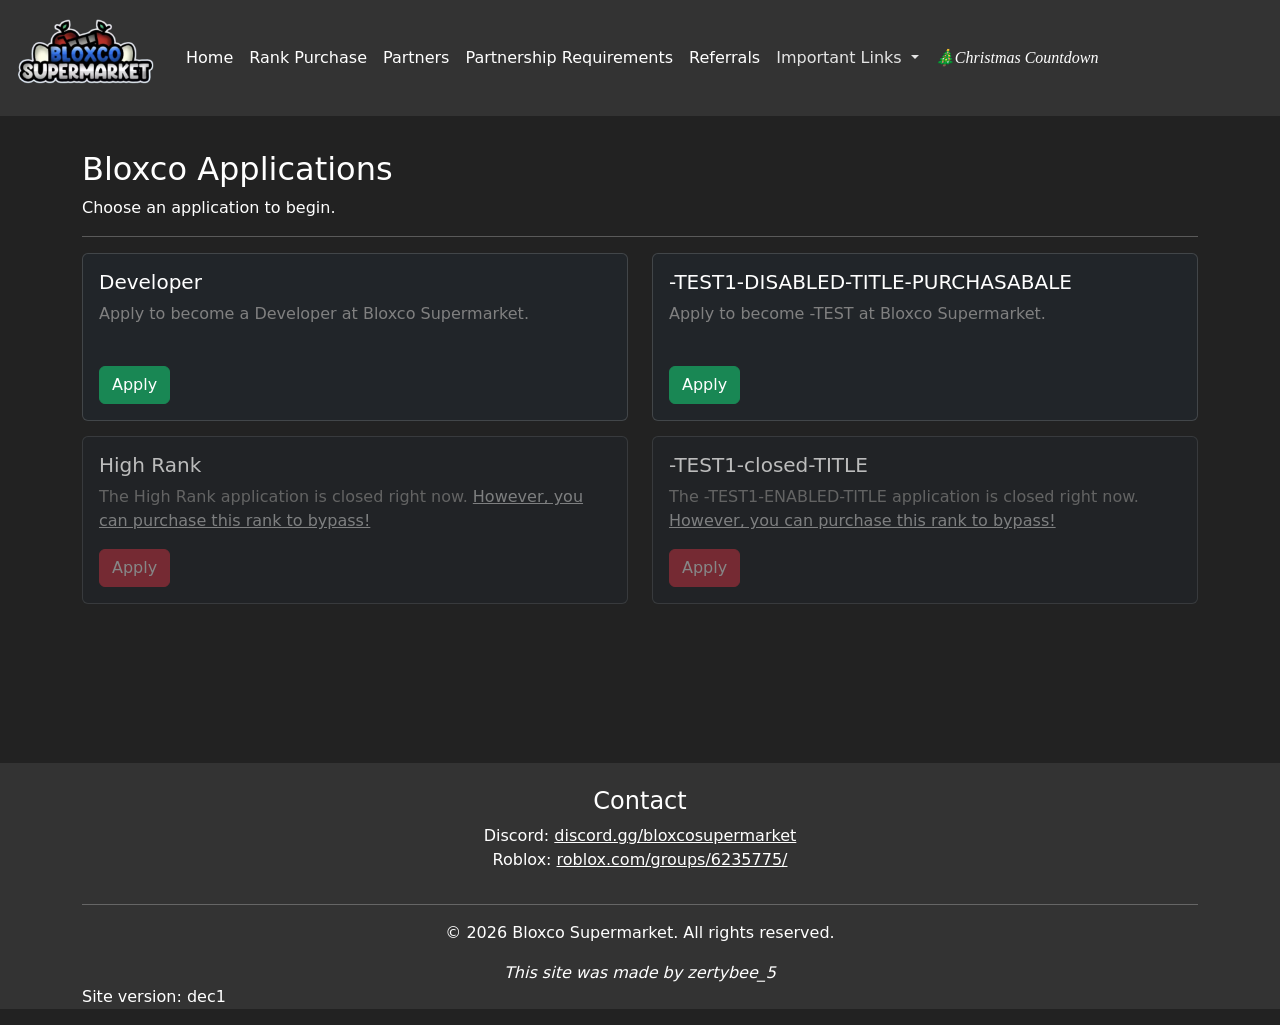
<file: applications/index.html>
<!doctype html>
<html lang="en" class="dark-mode" data-bs-theme="dark">

<head>
  <meta charset="utf-8">
  <meta name="viewport" content="width=device-width, initial-scale=1">
  <title>Bloxco Supermarket</title>
  <link rel="icon" type="image/png" href="../src/media/graphics/BloxcoGraphics/BloxcoSiteIcon.png">
  <link href="../src/code/css/bloxco.css" rel="stylesheet">
  <link href="https://cdn.jsdelivr.net/npm/bootstrap@5.3.0/dist/css/bootstrap.min.css" rel="stylesheet"
    integrity="sha384-9ndCyUaIbzAi2FUVXJi0CjmCapSmO7SnpJef0486qhLnuZ2cdeRhO02iuK6FUUVM" crossorigin="anonymous">
  <link rel="stylesheet" href="https://cdnjs.cloudflare.com/ajax/libs/font-awesome/4.7.0/css/font-awesome.min.css">
  <style>
    .required {
      color: red !important;
      font-size: small !important;
      content: '*' !important;
    }
    .card {
      min-height: 100%;
    }
  </style>
</head>

<body class="dark-mode">
  <nav class="navbar navbar-expand-lg text-light dark-mode" style="margin-bottom: 10px;" id="navbar">
    <div class="container-fluid">
      <img class="navbar-brand" style="height:100px;width:150px;"
        src="../src/media/graphics/BloxcoGraphics/BloxcoNavBrand.png" draggable="false" id="nav-logo" />
      <button class="navbar-toggler" type="button" data-bs-toggle="collapse" data-bs-target="#nav-maincontent"
        aria-controls="nav-maincontent" aria-expanded="false" aria-label="Toggle navigation"
        style="filter: invert(0.5);">
        <span class="navbar-toggler-icon"></span>
      </button>
      <div class="collapse navbar-collapse" id="nav-maincontent">
      </div>
      <form class="d-flex" id="nav-addon">
      </form>
    </div>
  </nav>
  <div id="alert-container" style="display: none;"></div>
  <br />
  <section id="s1" class="dark-mode">
    <div class="container">
      <h2 id="title"><span id="s-rank">Bloxco Applications</span></h2>
      <p>Choose an application to begin.
        <br />
      </p>
      <hr>
      <div class="row" id="loadApps">
      </div><br/>
      <div class="row" id="loadAppsClosed">
      </div>
  </section>
  <br /><br /><br /><br /><br />
  <script src="https://cdn.jsdelivr.net/npm/bootstrap@5.3.0/dist/js/bootstrap.bundle.min.js"
    integrity="sha384-geWF76RCwLtnZ8qwWowPQNguL3RmwHVBC9FhGdlKrxdiJJigb/j/68SIy3Te4Bkz"
    crossorigin="anonymous"></script>
  <script src="all.js"></script>
  <script src="index.js"></script>
  <script src="../src/code/js/main.js"></script>
  <script src="../src/code/js/countdown.js"></script>
</body>
<footer class="text-center dark-mode" id="ftr"></footer>

<div id="mainForm" style="display: none;"></div>

</html>
</file>
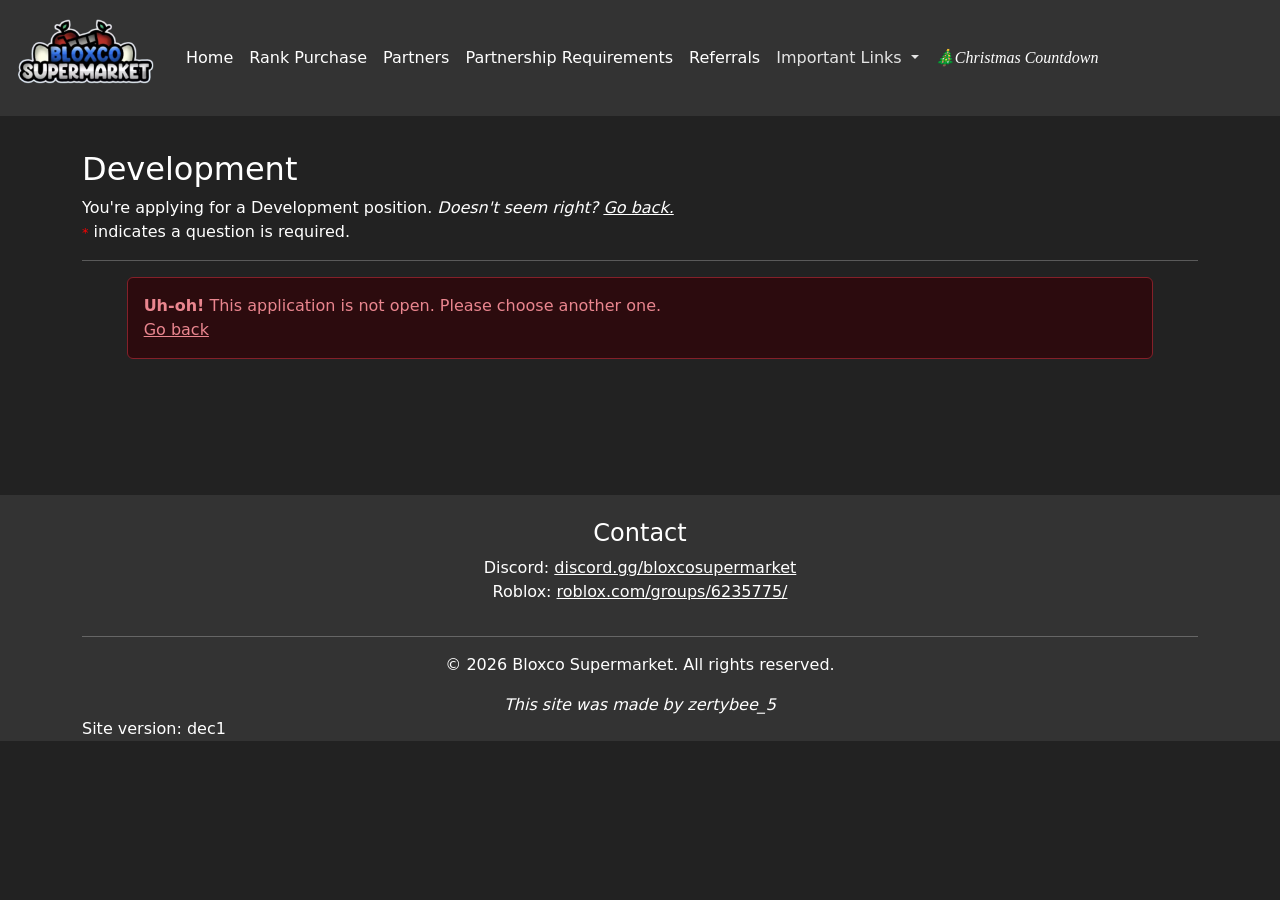
<file: applications/dev.html>
<!doctype html>
<html lang="en" class="dark-mode" data-bs-theme="dark">

<head>
  <meta charset="utf-8">
  <meta name="viewport" content="width=device-width, initial-scale=1">
  <title>Bloxco Supermarket</title>
  <link rel="icon" type="image/png" href="../src/media/graphics/BloxcoGraphics/BloxcoSiteIcon.png">
  <link href="../src/code/css/bloxco.css" rel="stylesheet">
  <link href="https://cdn.jsdelivr.net/npm/bootstrap@5.3.0/dist/css/bootstrap.min.css" rel="stylesheet"
    integrity="sha384-9ndCyUaIbzAi2FUVXJi0CjmCapSmO7SnpJef0486qhLnuZ2cdeRhO02iuK6FUUVM" crossorigin="anonymous">
  <link rel="stylesheet" href="https://cdnjs.cloudflare.com/ajax/libs/font-awesome/4.7.0/css/font-awesome.min.css">
  <style>
    .required {
      color: red !important;
      font-size: small !important;
      content: '*' !important;
    }
  </style>
</head>

<body class="dark-mode">
  <nav class="navbar navbar-expand-lg text-light dark-mode" style="margin-bottom: 10px;" id="navbar">
    <div class="container-fluid">
      <img class="navbar-brand" style="height:100px;width:150px;"
        src="../src/media/graphics/BloxcoGraphics/BloxcoNavBrand.png" draggable="false" id="nav-logo" />
      <button class="navbar-toggler" type="button" data-bs-toggle="collapse" data-bs-target="#nav-maincontent"
        aria-controls="nav-maincontent" aria-expanded="false" aria-label="Toggle navigation"
        style="filter: invert(0.5);">
        <span class="navbar-toggler-icon"></span>
      </button>
      <div class="collapse navbar-collapse" id="nav-maincontent">
      </div>
      <form class="d-flex" id="nav-addon">
      </form>
    </div>
  </nav>
  <script type="text/javascript">var submitted = false</script>
  <iframe name="sucessMessage" id="sucessMessage" style="display: none;"
    onload='if(submitted){window.location="/applications/submitted.html?a=Development";}'></iframe>
  <div id="alert-container" style="display: none;"></div>
  <br />
  <section id="s1" class="dark-mode">
    <div class="container">
      <h2 id="title">Development</h2>
      <p>You're applying for a Development position. <i>Doesn't seem right? <a href="../applications/index.html">Go
            back.</a></i>
        <br />
        <span class="required">*</span> indicates a question is required.
      </p>
      <hr>

      <div id="mainForm">
        <h1>Loading...</h1>
        <span>Is this taking more than 5 seconds time? There might be a bug! Please notify zertybee on
          Discord.</span><br>
        <span id="id1"></span><span id="id2"></span>
      </div>


      <!-- requirements Modal -->
      <div class="modal fade" id="exampleModal" tabindex="-1" aria-labelledby="exampleModalLabel" aria-hidden="true">
        <div class="modal-dialog">
          <div class="modal-content">
            <div class="modal-header">
              <h1 class="modal-title fs-5" id="exampleModalLabel">Development requirements</h1>
              <button type="button" class="btn-close" data-bs-dismiss="modal" aria-label="Close"></button>
            </div>
            <div class="modal-body">
              <ul class="list-group">
                <li class="list-group-item">
                  <label class="form-check-label stretched-link">You must be <strong>13 years</strong> or older.</label>
                </li>
                <li class="list-group-item">
                  <label class="form-check-label stretched-link">You must <strong>meet the set qouta</strong>. <span
                      style="font-size: 13px;">(LOAs are provided)</span></label>
                </li>
                <li class="list-group-item">
                  <label class="form-check-label stretched-link">You must have <strong>fairly good
                      grammar</strong>.</label>
                </li>
                <li class="list-group-item">
                  <label class="form-check-label stretched-link">You must be able to <strong>write & understand
                      English</strong>.</label>
                </li>
                <li class="list-group-item">
                  <label class="form-check-label stretched-link">You must be able to <strong>work with a
                      team</strong>.</label>
                </li>
                <li class="list-group-item">
                  <label class="form-check-label stretched-link">You must be <strong>active</strong>.</label>
                </li>
                <li class="list-group-item">
                  <label class="form-check-label stretched-link">You must be able to <strong>keep calm</strong> in
                    stressful situations.</label>
                </li>
                <li class="list-group-item">
                  <label class="form-check-label stretched-link">You must <strong>stay kind</strong> to those around
                    you.</label>
                </li>
                <li class="list-group-item">
                  <label class="form-check-label stretched-link">You must follow <strong>the
                      guidelines</strong>.</label>
                </li>
                <li class="list-group-item">
                  <label class="form-check-label stretched-link">You must have <strong>more than 5 months</strong> of experience.</label>
                </li>
                <li class="list-group-item">
                  <label class="form-check-label stretched-link">You must have <strong>past work</strong>.</label>
                </li>
                <li class="list-group-item">
                  <label><span style="font-size: 20px;">!!!</span> You must be in our <a class="fw-bold"
                      href="../discord.html" style="pointer-events: all;">Discord Server</a>.</label>
                </li>
              </ul>
            </div>
            <div class="modal-footer">
              <button type="button" class="btn btn-secondary" data-bs-dismiss="modal">Close</button>
            </div>
          </div>
        </div>
      </div>

      <!-- javascripts -->
      <script>
        //bugreport
        document.getElementById("id1").innerText = "Page loaded at ", document.getElementById("id2").innerText = Date(), console.warn(Date());
      </script>
      <script src="dev.js">
        //hr - _DEVELOPER/apps.hr.js
      </script>
      <script src="all.js">
        // all - _DEVELOPER/apps.all.js
      </script>
      <script>
        //script1 - _DEVELOPER/apps.hr.script1.js
        setTimeout((() => { if ("true" === localStorage.getItem("appisenabled")) { const e = document.getElementById("dontmeetrequirementsopt"), t = document.getElementById("meetrequirementsopt"), n = document.getElementById("error-nomeetreq"), d = document.getElementById("hrSubmit"), s = document.getElementById("robloxuser"), o = document.getElementById("usernameError"); let r = !1, a = !1; function i() { e.checked ? (n.innerHTML = "You do not meet the requirements.", d.classList.add("disabled"), r = !1) : (n.innerHTML = "", d.classList.remove("disabled"), r = !0); /^[a-zA-Z0-9_]{3,20}$/.test(s.value) ? (o.textContent = "", d.classList.remove("disabled"), a = !0) : (o.textContent = "Please enter a valid Roblox username.", d.classList.add("disabled"), a = !1), a && r ? (d.classList.remove("disabled"), document.getElementById("error-submit").innerText = "") : (d.classList.add("disabled"), document.getElementById("error-submit").innerText = "Something still needs attention. Please look for an error.") } i(), e.addEventListener("change", i), t.addEventListener("change", i), s.addEventListener("input", i) } }), 100);
      </script>
      <script>
        //script2 - _DEVELOPER/apps.hr.script2.js
        setTimeout((() => { if ("true" === localStorage.getItem("appisenabled")) { function e() { const e = document.getElementById("hrSubmit"), t = document.querySelectorAll("[required]"); let r = !0; t.forEach((e => { e.value.trim() || (r = !1) })), r ? (e.classList.remove("disabled"), document.getElementById("error-submit").innerText = "") : (e.classList.add("disabled"), document.getElementById("error-submit").innerText = "Please fill in all required fields.") } document.querySelectorAll("input[required], select[required]").forEach((t => { t.addEventListener("input", e) })) } }), 100);
      </script>
      <script>
        //script3 - _DEVELOPER/apps.hr.script3.js
        setTimeout((() => { if ("true" === localStorage.getItem("appisenabled")) { const e = document.getElementById("areustaffyes"), t = document.getElementById("q-whatrankisuserquestion"); function n() { t.style.display = e.checked ? "block" : "none", checkRequiredFields() } e.addEventListener("change", n), document.getElementById("areustaffno").addEventListener("change", n) } }), 100);
      </script>
  </section>
  <br /><br /><br /><br /><br />
  <script src="https://cdn.jsdelivr.net/npm/bootstrap@5.3.0/dist/js/bootstrap.bundle.min.js"
    integrity="sha384-geWF76RCwLtnZ8qwWowPQNguL3RmwHVBC9FhGdlKrxdiJJigb/j/68SIy3Te4Bkz"
    crossorigin="anonymous"></script>
  <script src="../src/code/js/main.js"></script>
  <script src="../src/code/js/countdown.js"></script>
</body>
<footer class="text-center dark-mode" id="ftr"></footer>

</html>
</file>
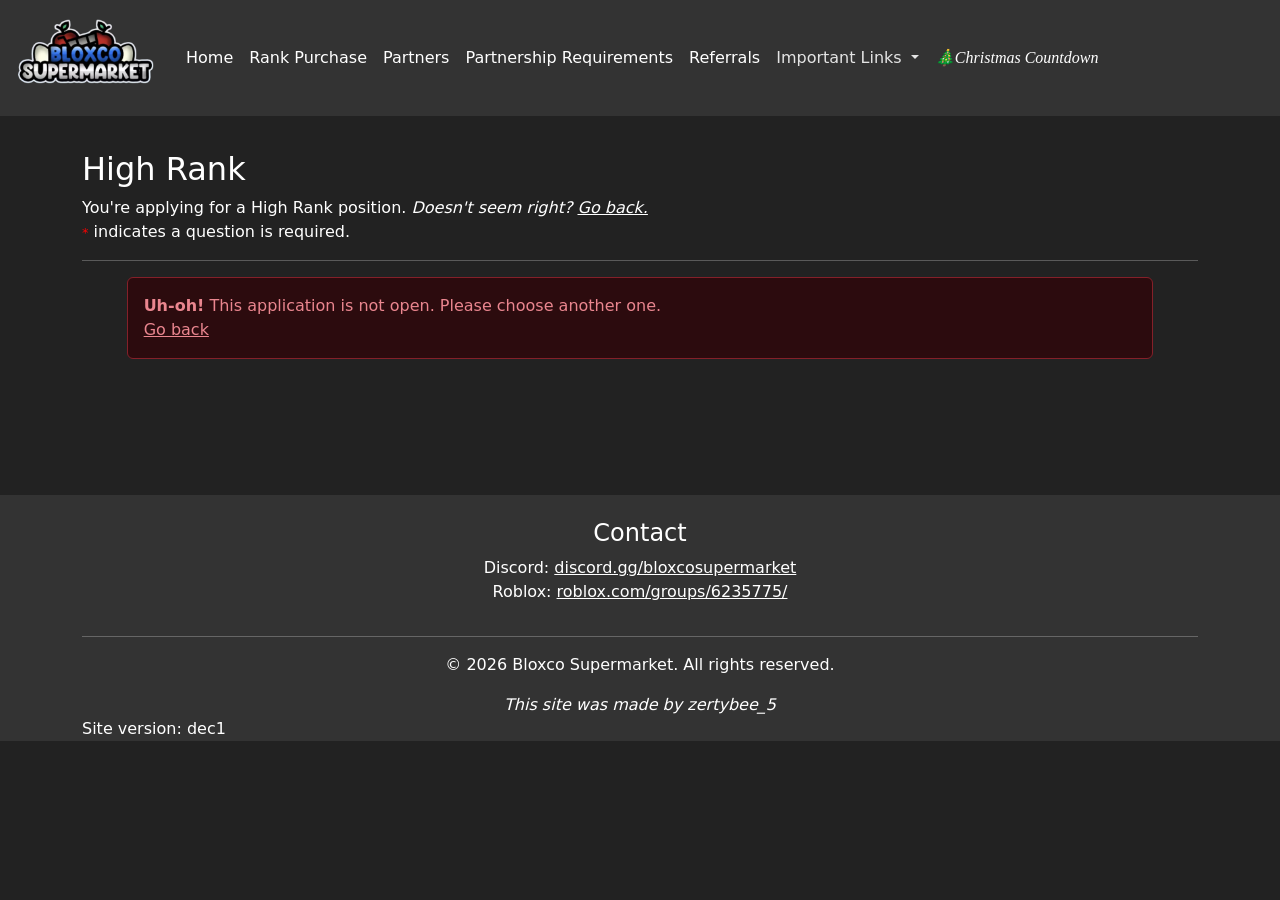
<file: applications/hr.html>
<!doctype html>
<html lang="en" class="dark-mode" data-bs-theme="dark">

<head>
  <meta charset="utf-8">
  <meta name="viewport" content="width=device-width, initial-scale=1">
  <title>Bloxco Supermarket</title>
  <link rel="icon" type="image/png" href="../src/media/graphics/BloxcoGraphics/BloxcoSiteIcon.png">
  <link href="../src/code/css/bloxco.css" rel="stylesheet">
  <link href="https://cdn.jsdelivr.net/npm/bootstrap@5.3.0/dist/css/bootstrap.min.css" rel="stylesheet"
    integrity="sha384-9ndCyUaIbzAi2FUVXJi0CjmCapSmO7SnpJef0486qhLnuZ2cdeRhO02iuK6FUUVM" crossorigin="anonymous">
  <link rel="stylesheet" href="https://cdnjs.cloudflare.com/ajax/libs/font-awesome/4.7.0/css/font-awesome.min.css">
  <style>
    .required {
      color: red !important;
      font-size: small !important;
      content: '*' !important;
    }
  </style>
</head>

<body class="dark-mode">
  <nav class="navbar navbar-expand-lg text-light dark-mode" style="margin-bottom: 10px;" id="navbar">
    <div class="container-fluid">
      <img class="navbar-brand" style="height:100px;width:150px;"
        src="../src/media/graphics/BloxcoGraphics/BloxcoNavBrand.png" draggable="false" id="nav-logo" />
      <button class="navbar-toggler" type="button" data-bs-toggle="collapse" data-bs-target="#nav-maincontent"
        aria-controls="nav-maincontent" aria-expanded="false" aria-label="Toggle navigation"
        style="filter: invert(0.5);">
        <span class="navbar-toggler-icon"></span>
      </button>
      <div class="collapse navbar-collapse" id="nav-maincontent">
      </div>
      <form class="d-flex" id="nav-addon">
      </form>
    </div>
  </nav>
  <script type="text/javascript">var submitted = false</script>
  <iframe name="sucessMessage" id="sucessMessage" style="display: none;"
    onload='if(submitted){window.location="/applications/submitted.html?a=High%20Rank";}'></iframe>
  <div id="alert-container" style="display: none;"></div>
  <br />
  <section id="s1" class="dark-mode">
    <div class="container">
      <h2 id="title">High Rank</h2>
      <p>You're applying for a High Rank position. <i>Doesn't seem right? <a href="../applications/index.html">Go
            back.</a></i>
        <br />
        <span class="required">*</span> indicates a question is required.
      </p>
      <hr>

      <div id="mainForm">
        <h1>Loading...</h1>
        <span>Is this taking more than 5 seconds time? There might be a bug! Please notify zertybee on
          Discord.</span><br>
        <span id="id1"></span><span id="id2"></span>
      </div>

      <!-- requirements Modal -->
      <div class="modal fade" id="exampleModal" tabindex="-1" aria-labelledby="exampleModalLabel" aria-hidden="true">
        <div class="modal-dialog">
          <div class="modal-content">
            <div class="modal-header">
              <h1 class="modal-title fs-5" id="exampleModalLabel">HR requirements</h1>
              <button type="button" class="btn-close" data-bs-dismiss="modal" aria-label="Close"></button>
            </div>
            <div class="modal-body">
              <ul class="list-group">
                <li class="list-group-item">
                  <label class="form-check-label stretched-link">You must be <strong>13 years</strong> or older.</label>
                </li>
                <li class="list-group-item">
                  <label class="form-check-label stretched-link">You must <strong>meet the set qouta</strong>. <span
                      style="font-size: 13px;">(LOAs are provided)</span></label>
                </li>
                <li class="list-group-item">
                  <label class="form-check-label stretched-link">You must have <strong>fairly good
                      grammar</strong>.</label>
                </li>
                <li class="list-group-item">
                  <label class="form-check-label stretched-link">You must be able to <strong>write & understand
                      English</strong>.</label>
                </li>
                <li class="list-group-item">
                  <label class="form-check-label stretched-link">You must be able to <strong>work with a
                      team</strong>.</label>
                </li>
                <li class="list-group-item">
                  <label class="form-check-label stretched-link">You must be <strong>active</strong>.</label>
                </li>
                <li class="list-group-item">
                  <label class="form-check-label stretched-link">You must be able to <strong>keep calm</strong> in
                    stressful situations.</label>
                </li>
                <li class="list-group-item">
                  <label class="form-check-label stretched-link">You must <strong>stay kind</strong> to those around
                    you.</label>
                </li>
                <li class="list-group-item">
                  <label class="form-check-label stretched-link">You must follow <strong>the
                      guidelines</strong>.</label>
                </li>
                <li class="list-group-item">
                  <label><span style="font-size: 20px;">!!!</span> You must be in our <a class="fw-bold"
                      href="../discord.html" style="pointer-events: all;">Discord Server</a>.</label>
                </li>
              </ul>
            </div>
            <div class="modal-footer">
              <button type="button" class="btn btn-secondary" data-bs-dismiss="modal">Close</button>
            </div>
          </div>
        </div>
      </div>

      <!-- javascripts -->
      <script>
        //bugreport
        document.getElementById("id1").innerText = "Page loaded at ", document.getElementById("id2").innerText = Date(), console.warn(Date());
      </script>
      <script src="hr.js">
        //hr - _DEVELOPER/apps.hr.js
      </script>
      <script src="all.js">
        // all - _DEVELOPER/apps.all.js
      </script>
      <script>
        //script1 - _DEVELOPER/apps.hr.script1.js
        setTimeout((() => { if ("true" === localStorage.getItem("appisenabled")) { const e = document.getElementById("dontmeetrequirementsopt"), t = document.getElementById("meetrequirementsopt"), n = document.getElementById("error-nomeetreq"), d = document.getElementById("hrSubmit"), s = document.getElementById("robloxuser"), o = document.getElementById("usernameError"); let r = !1, a = !1; function i() { e.checked ? (n.innerHTML = "You do not meet the requirements.", d.classList.add("disabled"), r = !1) : (n.innerHTML = "", d.classList.remove("disabled"), r = !0); /^[a-zA-Z0-9_]{3,20}$/.test(s.value) ? (o.textContent = "", d.classList.remove("disabled"), a = !0) : (o.textContent = "Please enter a valid Roblox username.", d.classList.add("disabled"), a = !1), a && r ? (d.classList.remove("disabled"), document.getElementById("error-submit").innerText = "") : (d.classList.add("disabled"), document.getElementById("error-submit").innerText = "Something still needs attention. Please look for an error.") } i(), e.addEventListener("change", i), t.addEventListener("change", i), s.addEventListener("input", i) } }), 100);
      </script>
      <script>
        //script2 - _DEVELOPER/apps.hr.script2.js
        setTimeout((() => { if ("true" === localStorage.getItem("appisenabled")) { function e() { const e = document.getElementById("hrSubmit"), t = document.querySelectorAll("[required]"); let r = !0; t.forEach((e => { e.value.trim() || (r = !1) })), r ? (e.classList.remove("disabled"), document.getElementById("error-submit").innerText = "") : (e.classList.add("disabled"), document.getElementById("error-submit").innerText = "Please fill in all required fields.") } document.querySelectorAll("input[required], select[required]").forEach((t => { t.addEventListener("input", e) })) } }), 100);
      </script>
      <script>
        //script3 - _DEVELOPER/apps.hr.script3.js
        setTimeout((() => { if ("true" === localStorage.getItem("appisenabled")) { const e = document.getElementById("areustaffyes"), t = document.getElementById("q-whatrankisuserquestion"); function n() { t.style.display = e.checked ? "block" : "none", checkRequiredFields() } e.addEventListener("change", n), document.getElementById("areustaffno").addEventListener("change", n) } }), 100);
      </script>
  </section>
  <br /><br /><br /><br /><br />
  <script src="https://cdn.jsdelivr.net/npm/bootstrap@5.3.0/dist/js/bootstrap.bundle.min.js"
    integrity="sha384-geWF76RCwLtnZ8qwWowPQNguL3RmwHVBC9FhGdlKrxdiJJigb/j/68SIy3Te4Bkz"
    crossorigin="anonymous"></script>
  <script src="../src/code/js/main.js"></script>
  <script src="../src/code/js/countdown.js"></script>
</body>
<footer class="text-center dark-mode" id="ftr"></footer>

</html>
</file>
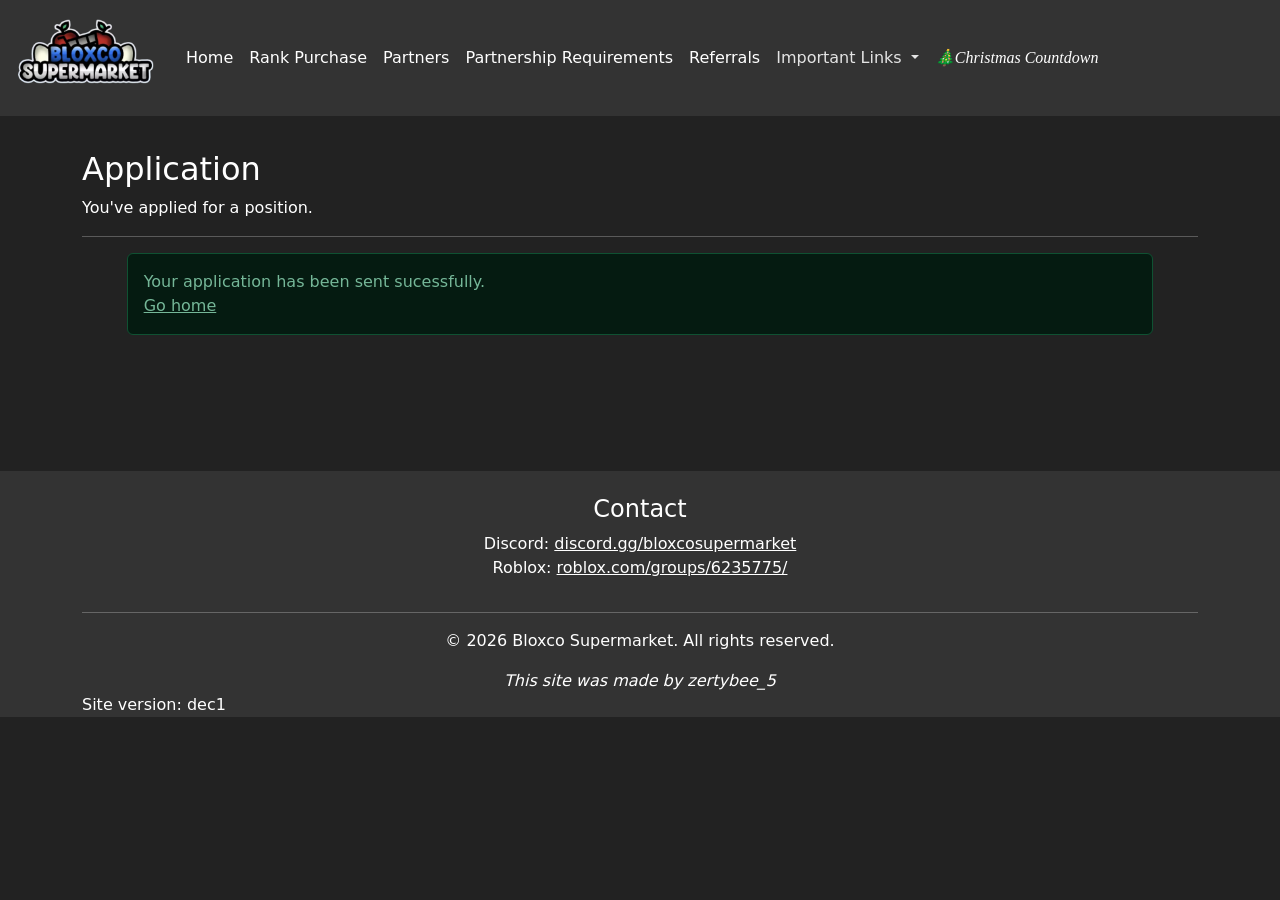
<file: applications/submitted.html>
<!doctype html>
<html lang="en" class="dark-mode" data-bs-theme="dark">

<head>
  <meta charset="utf-8">
  <meta name="viewport" content="width=device-width, initial-scale=1">
  <title>Bloxco Supermarket</title>
  <link rel="icon" type="image/png" href="../src/media/graphics/BloxcoGraphics/BloxcoSiteIcon.png">
  <link href="../src/code/css/bloxco.css" rel="stylesheet">
  <link href="https://cdn.jsdelivr.net/npm/bootstrap@5.3.0/dist/css/bootstrap.min.css" rel="stylesheet"
    integrity="sha384-9ndCyUaIbzAi2FUVXJi0CjmCapSmO7SnpJef0486qhLnuZ2cdeRhO02iuK6FUUVM" crossorigin="anonymous">
  <link rel="stylesheet" href="https://cdnjs.cloudflare.com/ajax/libs/font-awesome/4.7.0/css/font-awesome.min.css">
</head>

<body class="dark-mode">
  <nav class="navbar navbar-expand-lg text-light dark-mode" style="margin-bottom: 10px;" id="navbar">
    <div class="container-fluid">
      <img class="navbar-brand" style="height:100px;width:150px;"
        src="../src/media/graphics/BloxcoGraphics/BloxcoNavBrand.png" draggable="false" id="nav-logo" />
      <button class="navbar-toggler" type="button" data-bs-toggle="collapse" data-bs-target="#nav-maincontent"
        aria-controls="nav-maincontent" aria-expanded="false" aria-label="Toggle navigation"
        style="filter: invert(0.5);">
        <span class="navbar-toggler-icon"></span>
      </button>
      <div class="collapse navbar-collapse" id="nav-maincontent">
      </div>
      <form class="d-flex" id="nav-addon">
      </form>
    </div>
  </nav>
  <div id="alert-container" style="display: none;"></div>
  <br />
  <section id="s1" class="dark-mode">
    <div class="container">
      <h2 id="title"><span id="s-rank">Application</span></h2>
      <p>You've applied for a <span id="s-rank"></span> position.
        <br />
      </p>
      <hr>
      <div class="alert alert-success" role="alert" style="display: block !important;">
        Your <span id="s-rank"></span> application has been sent sucessfully. <br/> <span style="text-decoration: underline; cursor: pointer;" onclick="window.location='/'">Go home</span>
      </div>
   <script>
    document.querySelectorAll("#s-rank").forEach((a=>{new URLSearchParams(window.location.search).get("a")&&(a.innerText=new URLSearchParams(window.location.search).get("a"))}));
   </script>

  </section>
  <br /><br /><br /><br /><br />
  <script src="https://cdn.jsdelivr.net/npm/bootstrap@5.3.0/dist/js/bootstrap.bundle.min.js"
    integrity="sha384-geWF76RCwLtnZ8qwWowPQNguL3RmwHVBC9FhGdlKrxdiJJigb/j/68SIy3Te4Bkz"
    crossorigin="anonymous"></script>
  <script src="../src/code/js/main.js"></script>
  <script src="../src/code/js/countdown.js"></script>
</body>
<footer class="text-center dark-mode" id="ftr"></footer>

</html>
</file>
<file: src/code/css/bloxco.css>
/* root */

:root {
    --bloxco-blue: #2049A4;

    /* hyra*/ 
    --hyra-blue: #BFDBFE;
    --hyra-purple: #DDD6FE;
    --hyra-yellow: #FEF08A;
    --hyra-cyan: #A5F3FC;
    --hyra-pink: #FBCFE8;
    --hyra-green: #BBF7D0;
    --hyra-orange: #FED7AA;

    /* discord*/
    --saturation-factor: 1;
    --brand-260-hsl: 235 calc(var(--saturation-factor, 1)*86.2%) 88.6%;
    --brand-260: hsl(var(--brand-260-hsl)/1);
    --brand-500-hsl: 235 calc(var(--saturation-factor, 1)*85.6%) 64.7%;
    --mention-background: hsl(var(--brand-500-hsl)/0.3);
    --mention-foreground: var(--brand-260);
}

/* discord mentions */
.discord-mention {
    border-radius: 3px;
    padding: 0 2px;
    font-weight: 500;
    unicode-bidi: plaintext;
    color: var(--mention-foreground);
    background-color: var(--mention-background);
}

/* HYRA BACKGROUND COLORS START */
.bgh-orange {
    background-color: var(--hyra-orange);
  }
  .bgh-green {
    background-color: var(--hyra-green);
  }
  .bgh-pink {
    background-color: var(--hyra-pink);
  }
  .bgh-cyan {
    background-color: var(--hyra-cyan);
  }
  .bgh-blue {
    background-color: var(--hyra-blue);
  }
  .bgh-purple {
    background-color: var(--hyra-purple);
  }
  .bgh-yellow {
    background-color: var(--hyra-yellow);
  }
  /* HYRA BACKGROUND COLORS END */


/* Body background color */
body {
    background-color: #222;
    color: #fff;
}

.bg-dark {
    background-color: #222 !important;
}

/* Navbar background color */
.navbar {
    background-color: #333;
}

/* Card background color */
.card {
    background-color: #333;
    border: 1px solid #444;
    color: grey;
}

/* Footer background color */
#ftr {
    background-color: #333;
}

/* Dark mode styles for links */
a {
    color: #e6e6e6;
}

/* Dark mode styles for headings */
h1, h2, h3, h4, h5, h6 {
    color: #fff;
}


/* Dark mode styles for profile card titles */
.card-title {
    color: #fff;
}

/* Dark mode styles for profile card text */
.card-text {
    color: grey;
}

/* Dark mode styles for profile card background */
.profilecard {
    background-color: #444;
    border: 1px solid #555;
    color: grey;
    min-height: 100%;
}

/* Custom Dark Mode CSS */

/* Background color for the entire page */
body.dark-mode {
    background-color: #222;
}

/* Text color for the entire page */
body.dark-mode,
body.dark-mode h1,
body.dark-mode h2,
body.dark-mode h3,
body.dark-mode h4,
body.dark-mode h5,
body.dark-mode h6,
body.dark-mode a,
body.dark-mode .navbar {
    color: #fff;
}



/* Navbar background color in dark mode */
.navbar.dark-mode {
    background-color: #333;
}

/* Card background color in dark mode */
.card.dark-mode {
    background-color: #333;
    border: 1px solid #444;
    color: grey;
}

/* Footer background color in dark mode */
#ftr.dark-mode {
    background-color: #333 !important;
    
}

/* Dark mode styles for links */
a.dark-mode {
    color: #e6e6e6;
    transition: color 0.3s ease; /* Added transition property */
}

a:hover:not(.btn):not() {
    text-decoration: dotted;
    color: #5f5f5f !important;
}



/* Accent color */
.accent{
    color: var(--bloxco-blue);
}

/* AlsoKnownAs style */
.aka {
    font-weight: lighter;
}


 /* disclaimer */
.disclaimer {
    font-weight: lighter;
    font-style: italic;
}


/* alert edits */
/*alert warning*/ 
.alert-warning {
    margin-left: 2.5%;
    margin-right: 2.5%;
    transition: box-shadow 0.3s ease;
    box-shadow: 0 0 20px #fff3cdc5  !important; 
}

.alert-warning:hover {
    box-shadow: 0 0 20px #fff3cd !important;
}

/*alert primary*/ 
.alert-primary {
    margin-left: 2.5%;
    margin-right: 2.5%;
    transition: box-shadow 0.3s ease;
    box-shadow: 0 0 20px #cfe2ffb1  !important; 
}

.alert-primary:hover {
    box-shadow: 0 0 20px #CFE2FF !important;
}

.alert-blurple {
    box-shadow: 0 0 20px #5865F2 !important;
    background-color: #5865F2 !important;
    transition: transform 0.3s ease;

}

.alert-blurple:hover {
    box-shadow: 0 0 20px #587cf2bb !important;
    background-color: #5865F2 !important;
    transform: scale(1.01);
}


.alert-halloween {
    box-shadow: 0 0 20px #FF9800 !important;
    background-color: #f56e00dc !important;
    transition: transform 0.3s ease;

}

.alert-halloween:hover {
    box-shadow: 0 0 20px #FF9800 !important;
    background-color: #f56e00dc !important;
    transform: scale(1.01);
}

.alert {
    margin-left: 4% !important;
    margin-right: 4% !important;
    margin-top: 15px !important;
}


.bloxcoglow {
    transition: box-shadow 0.3s ease;
    box-shadow: 0 0 18px #204aa4d6  !important; 
}

.bloxcoglow:hover {
    box-shadow: 0 0 20px #206da4 !important;
}

/* remove scrollbar */
::-webkit-scrollbar {
    display: none;  
}
 
/* navbar */
.dropdown-item {
    transition: background-color 0.3s ease-in-out;
    transition: color 0.3s ease-in-out;
}


.previous-hrotm {
     opacity: 0.5;
    -webkit-user-drag: none;
    user-select: none;
    -moz-user-select: none;
    -webkit-user-select: none;
    -ms-user-select: none;
}

.display {
    display: block !important;
}

.professional {
    font-family: 'Times New Roman', serif; 
    font-style: italic;
}

/*footer*/
site-version {
    font-size: 10px;
}

/* selection */
::-moz-selection {
   color: white;
   background: darkblue;
}
  
::selection {
  color: white;
  background: darkblue;
}
</file>
